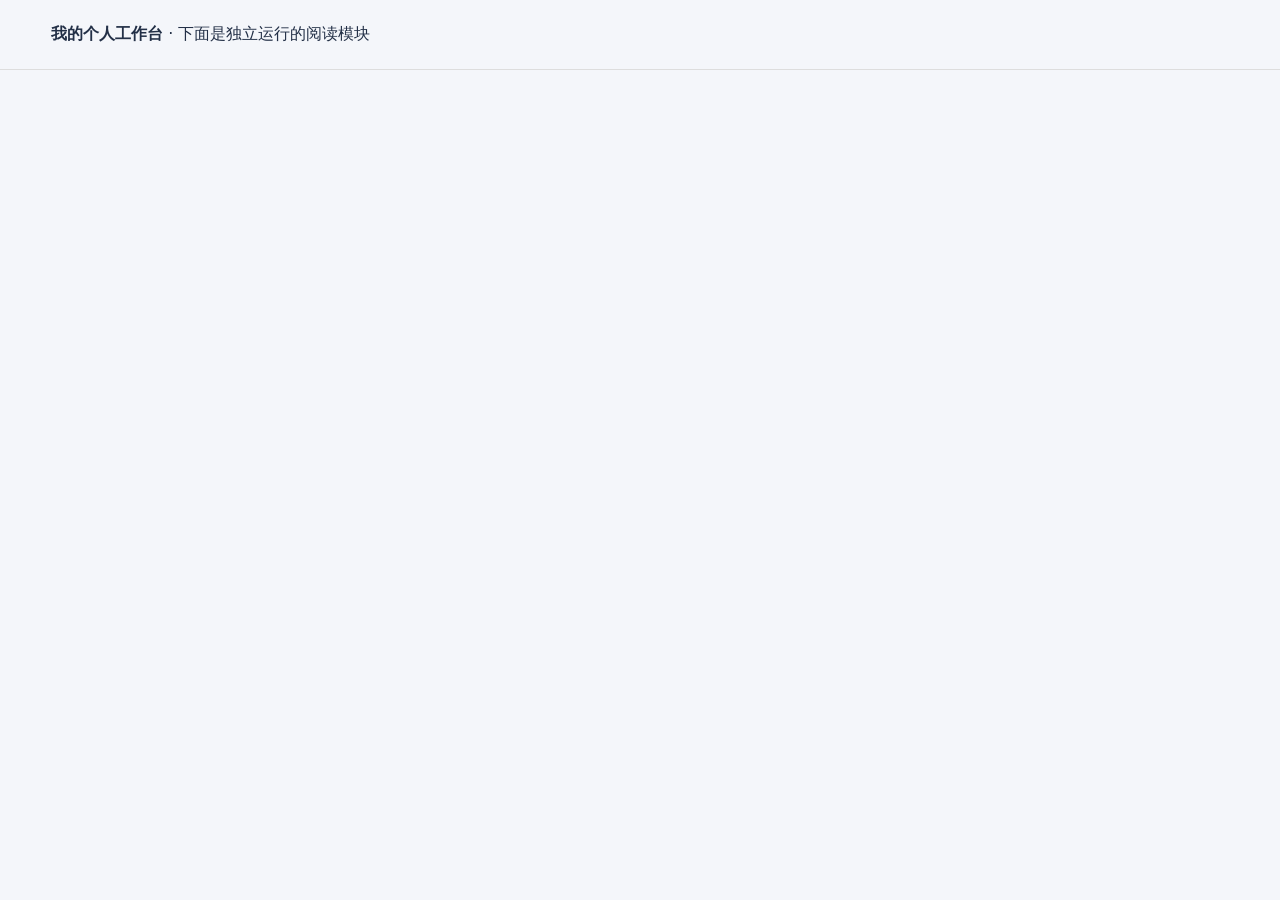
<file: examples/host.html>
<!doctype html><html lang="zh-CN"><meta charset="utf-8"><title>个人工作台 · 嵌入示例</title>
<style>body{font:16px system-ui;margin:0;background:#f4f6fa;color:#233047}header{padding:24px 4vw;border-bottom:1px solid #ddd}iframe{width:100%;height:85vh;border:0}</style>
<header><strong>我的个人工作台</strong> · 下面是独立运行的阅读模块</header>
<iframe title="每日阅读" src="http://127.0.0.1:8780/?embed=1#reading"></iframe></html>
</file>
